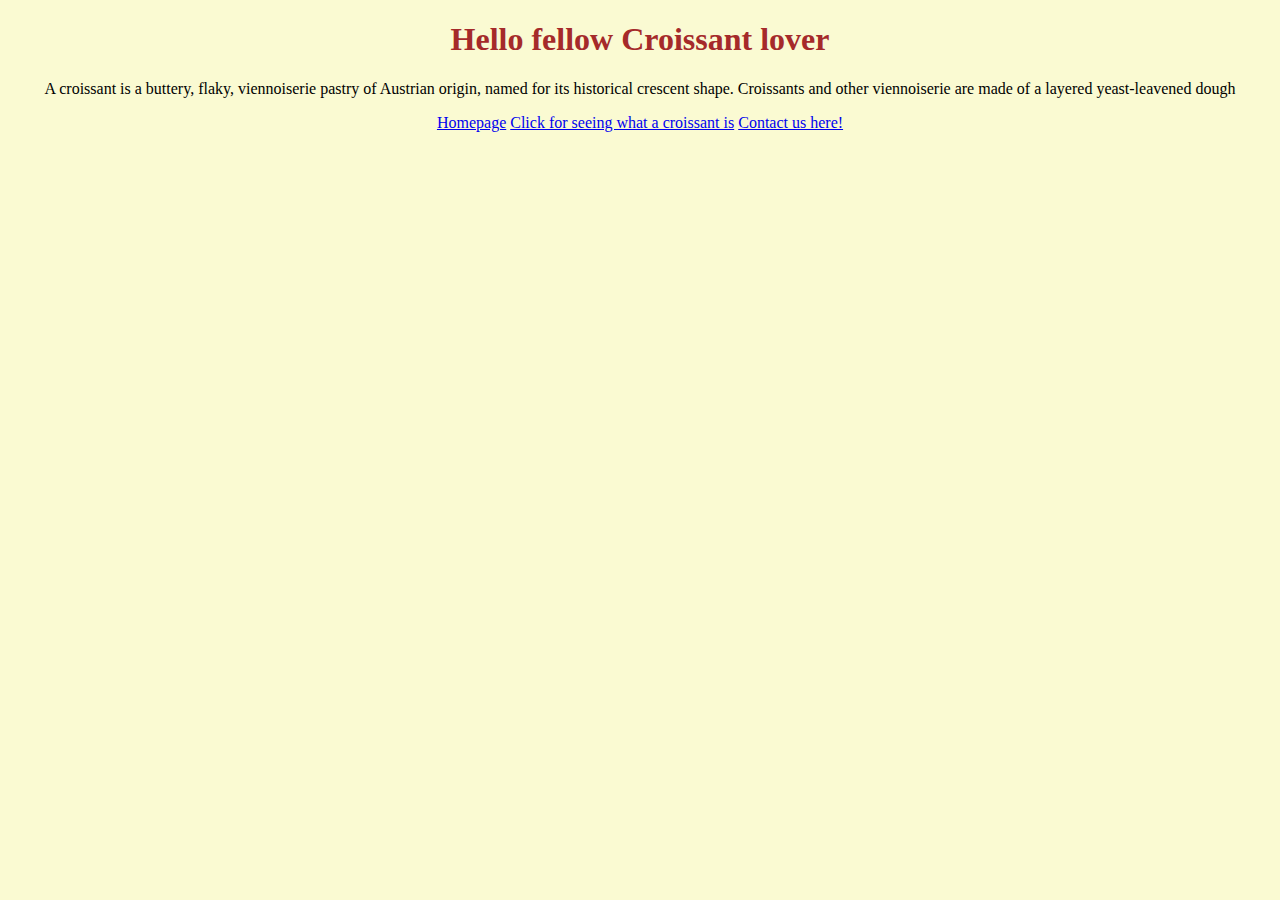
<file: index.html>
<!DOCTYPE html>
<html lang="en">
  <head>
    <meta charset="UTF-8" />
    <meta http-equiv="X-UA-Compatible" content="IE=edge" />
    <meta name="viewport" content="width=device-width, initial-scale=1.0" />
    <link rel="stylesheet" href="/src/styles.css" />
    <meta
      name="description"
      content="This is an information page about a pastry called croissant"
    />
    <title>
      Welcome on your pursuit finding out about croissants! We are Croissant.com
    </title>
  </head>
  <body>
    <h1>Hello fellow Croissant lover</h1>
    <p>
      A croissant is a buttery, flaky, viennoiserie pastry of Austrian origin,
      named for its historical crescent shape. Croissants and other viennoiserie
      are made of a layered yeast-leavened dough
    </p>
    <div class="container">
      <a href="/" title="Homepage from croissant.com">Homepage</a>
      <a href="/photo.html" title="Photo"
        >Click for seeing what a croissant is</a
      >
      <a href="/contact.html" title="Contact information">Contact us here!</a>
    </div>
  </body>
</html>
</file>
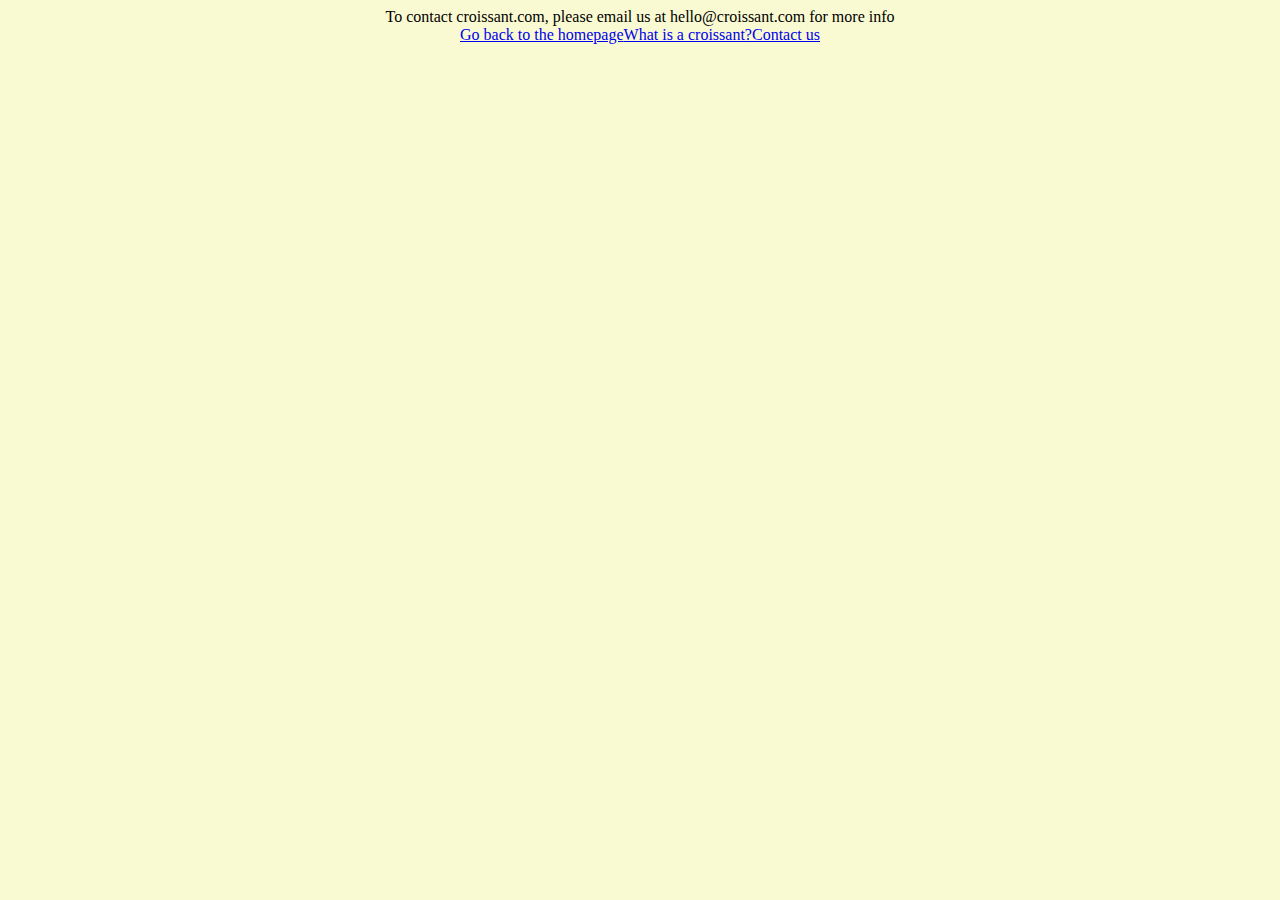
<file: contact.html>
<!DOCTYPE html>
<html lang="en">
  <head>
    <meta charset="UTF-8" />
    <meta http-equiv="X-UA-Compatible" content="IE=edge" />
    <meta name="viewport" content="width=device-width, initial-scale=1.0" />
    <link rel="stylesheet" href="/src/styles.css" />
    <meta name="description" content="Contact information from croissant.com" />

    <title>Don't hesitate to contact croissant.com</title>
  </head>
  <body>
    To contact croissant.com, please email us at hello@croissant.com for more
    info
    <div class="container">
      <a href="/" title="homepage">Go back to the homepage</a
      ><a href="/photo" title="photo">What is a croissant?</a
      ><a href="/contact.html" title="contact information">Contact us</a>
    </div>
  </body>
</html>
</file>
<file: src/styles.css>
body {
  background-color: lightgoldenrodyellow;
  text-align: center;
}
h1 {
  color: brown;
}
img {
  width: 400px;
}
</file>
